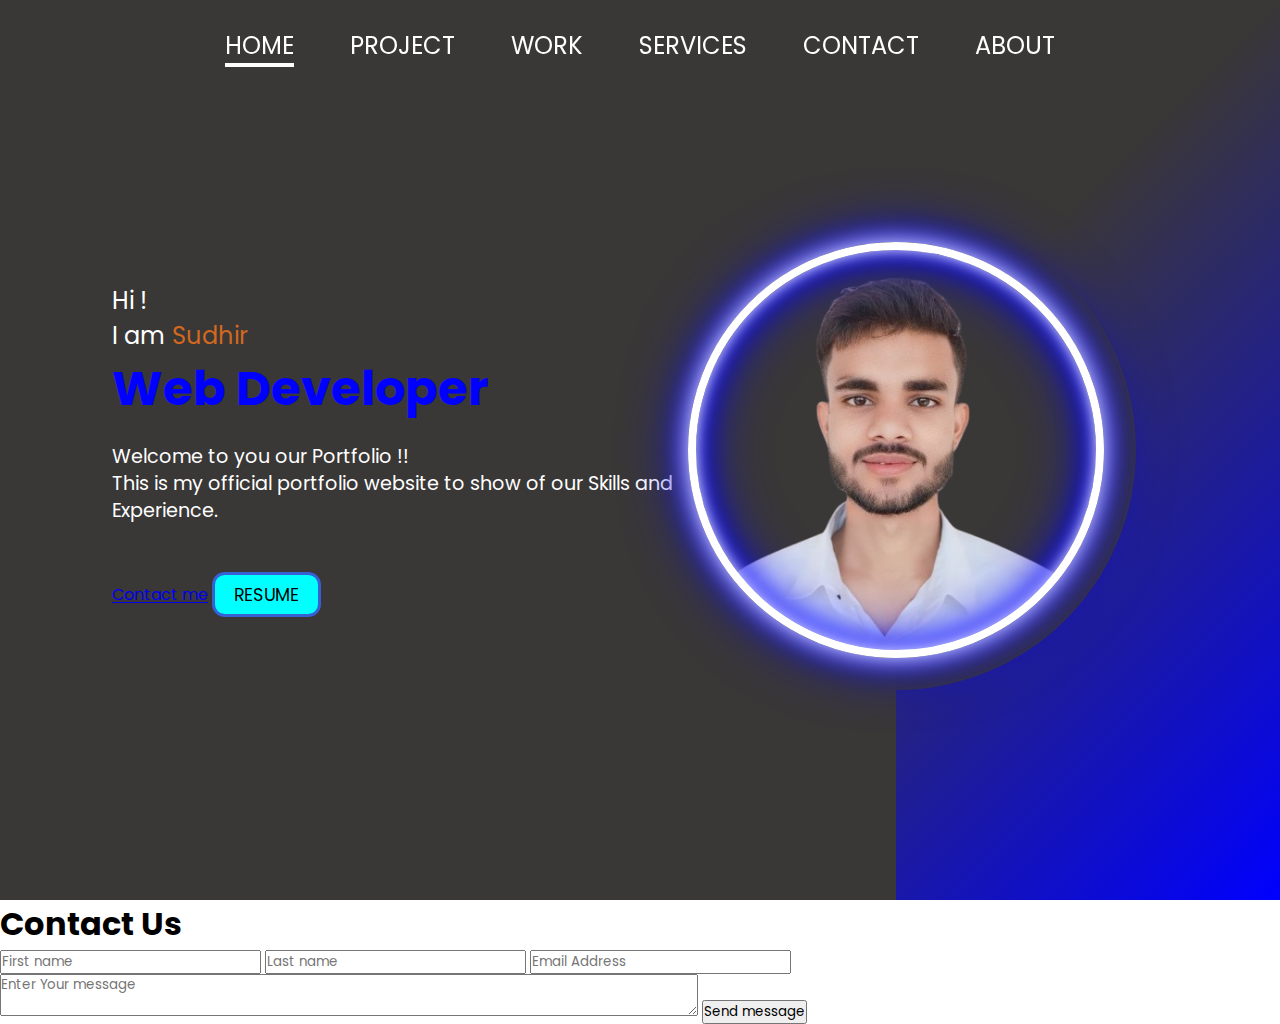
<file: index.html>
<!DOCTYPE html>
<html lang="en">
<head>
    <meta charset="UTF-8">
    <meta name="viewport" content="width=device-width, initial-scale=1.0">
    <title>My Portfolio</title>
    <link rel="stylesheet" href="style.css">
    <link rel="stylesheet" href="https://cdnjs.cloudflare.com/ajax/libs/font-awesome/6.6.0/css/all.min.css" integrity="sha512-Kc323vGBEqzTmouAECnVceyQqyqdsSiqLQISBL29aUW4U/M7pSPA/gEUZQqv1cwx4OnYxTxve5UMg5GT6L4JJg==" crossorigin="anonymous" referrerpolicy="no-referrer" />
</head>
<body>

    <div class="portfolio-container">
        <ul class="navlist">
            <li><a href="#" class="active">Home</a></li>
            <li><a href="#">Project</a></li>
            <li><a href="#">Work</a></li>
            <li><a href="#">Services</a></li>
            <li><a href="contact.html">Contact</a></li>
            <li><a href="#">About</a></li>
        </ul>
        <div class="left-container">
            <div class="icons">
               <a target ="_blank" href="https://www.linkedin.com/in/sudhir-kr-thakur-9b52311b4"> <i class="fa-brands fa-linkedin-in"></i></a>
               <a href="https://www.facebook.com/sudhirkumar.thakur.712"><i class="fa-brands fa-facebook-f"></i></a>
                <a href="https://www.instagram.com/sudhir_thakur0101/profilecard/?igsh=MWh5aGFlNno1YzV1Yg=="> <i class="fa-brands fa-instagram"></i></a>
                <i class="fa-brands fa-whatsapp"></i>
                <a href="https://www.youtube.com/@apnachoice01"> <i class="fa-brands fa-youtube"></i></a>
                <i class="fa-brands fa-twitter"></i>
            </div>
            <div class="content">
                <p class="intro">Hi !<br> I am <span>Sudhir</span> </p>
                <h1>Web Developer</h1> 
                <p class="detail">
                    Welcome to you our Portfolio !!<br>
                    This is my official portfolio website to show of our Skills and Experience.
                </p>
                <div class="btn-container">
                    <a href="contact.html"<button>Contact me</button></a>
                    <a href="https://drive.google.com/file/d/1AVDrzLr0NRLpU3LTPI2pBUCDvOP2_fSp/view?usp=drive_link"><button>RESUME</button></a>
                </div>
            </div>
        </div>
        <div class="right-container"></div>
        <div class="design">
            <div class="circle"></div>
            <div class="circle"></div>
        </div>

        

    </div>

    <div class="Contact">
        <h1>Contact Us</h1>
        <input type="text" name="first" placeholder="First name" autocomplete="off" required>
        <input type="text" name="last" placeholder="Last name" autocomplete="off" required>
        <input type="email" name="email" placeholder="Email Address" autocomplete="off" required>
        <textarea row="5" cols="60" name="message" placeholder="Enter Your message" autocomplete="off" required></textarea>
        <button type="submit">Send message</button>
    </div>
</body>
</html>
</file>
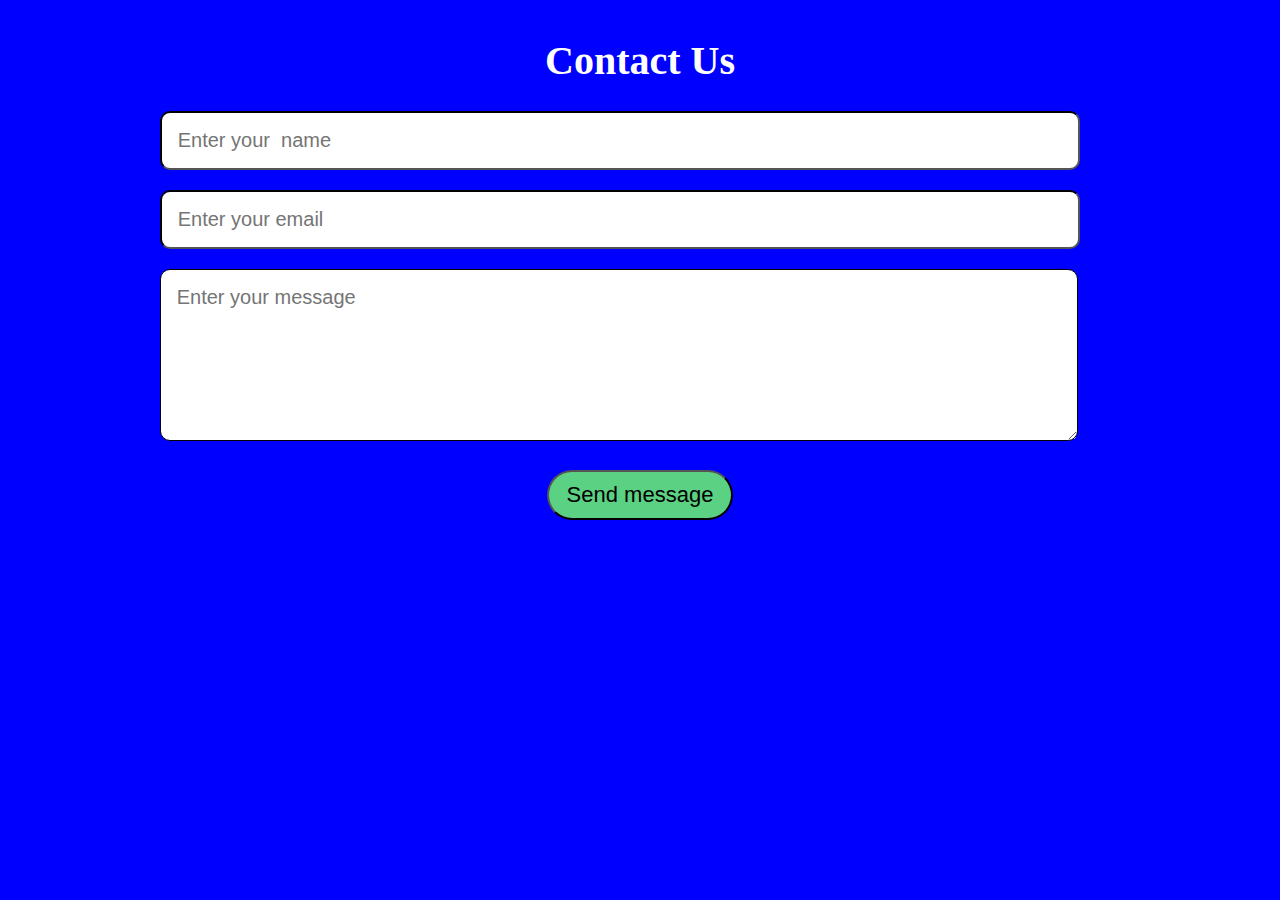
<file: contact.html>
<!DOCTYPE html>
<html lang="en">
<head>
    <meta charset="UTF-8">
    <meta name="viewport" content="width=device-width, initial-scale=1.0">
    <title>Contact Form</title>
    <link rel="stylesheet" href="./contact.css">
</head>
<body>
   <h1>Contact Us</h1>
   <input type="text" name="name" placeholder="Enter your  name" autocomplete="off" required>
   <!--<input type="text" name="last" placeholder="Enter your last name" autocomplete="off" required>-->
   <input type="email" name="email" placeholder="Enter your email" autocomplete="off" required>
   <textarea rows="6" cols="50" type="text" name="message" placeholder="Enter your message" autocomplete="off" required></textarea>
   <button type="submit" >Send message</button>
</body>
</html>
</file>
<file: style.css>
@import url('https://fonts.googleapis.com/css2?family=Poppins:ital,wght@0,100;0,200;0,300;0,400;0,500;0,600;0,700;0,800;0,900;1,100;1,200;1,300;1,400;1,500;1,600;1,700;1,800;1,900&display=swap');
@media screen and (max-width: 600px){
    body {
        color: red;
    }
}
*{
    margin: 0;
    padding: 0;
    box-sizing: border-box;
    font-family: "Poppins", system-ui;
}
.portfolio-container{
    min-height: 100vh;
    width: 100%;
    display: flex;

}
.navlist{
    display: flex;
    gap: 3.5rem;
    /*background: blue;*/
    height: 10vh;
    width: 100%;
    justify-content: center; /*horizontal*/
    align-items: center; /*vertical*/
    position: fixed;
}
.navlist li{
list-style: none;
}
.navlist li a{
    text-decoration: none;
    text-transform: uppercase;
    font-size: 1.5rem;
    color:white;
    position: relative;
}
.left-container,.right-container{
    height: 100vh;
    display: flex;
    align-items: center;
}
.left-container{
    background: rgb(58, 55, 55);
    width: 70%;
    padding-left: 3rem;
}
.right-container{
    background: linear-gradient(-45deg, blue, rgb(58, 55, 55)70%);
    width: 30%;

}
.icons .fa-brands{
    color: white;
    font-size: 1.5rem;
}
.icons{
    display: flex;
    flex-direction: column;
    justify-content: center;
    align-items: center;
    gap: 2rem;
}
.content{
    margin: 4rem;
}
.content .intro{
    font-size: 1.5rem;
    color: white;
}
.content .intro span{
    color: chocolate;
}
.content h1{
    font-size: 3rem;
    color: blue;
}
.content .detail{
    font-size: 1.2rem;
    color: white;
    max-width: 38rem;
    margin: 1.1rem 0 3rem 0;
    line-height: 1.7rem;
}
.btn-container button{
    border: .2rem solid rgb(54, 96, 212);
    font-size: 1.1rem;
    padding: .4rem 1.2rem;
    border-radius: .8rem;
    cursor: pointer;
    transition: 1s ease;

}
button:nth-child(1){
    background: aqua;
    color: black;

}
button:nth-child(2){
    background: transparent;
    color: rgb(102, 255, 0);
    margin-left: 1.5rem;
}
button:nth-child(1):hover{
    background: transparent;
    color: aqua;

}
button:nth-child(2):hover{
    background: aqua;
    color: rgb(20, 20, 20);
    
}
.icons .fa-brands:hover{
    cursor: pointer;
    background: linear-gradient(white,blue);
    -webkit-background-clip: text;
    -webkit-text-fill-color: transparent;
}
.design .circle{
    aspect-ratio: 1;
    position: absolute;
    border-radius: 50%;
    top: 50%;
    left: 70%;
    transform: translate(-50%, -50%);
}
.circle:nth-child(1){
    background: linear-gradient(90deg,transparent 50%, rgb(58, 55, 55) 50%);
    width: 30rem;
}
.circle:nth-child(2){
   /* background: white;*/
    width: 26rem;
    background-image: url("Images/mpic.png");
    background-size: 100%;
    background-repeat: no-repeat;
    border: .5rem solid white;
    box-shadow: 0 0 1.5rem #fff, 
    inset 0 0 1rem #fff,
    0 0 2rem blue,
    inset 0 0 2rem blue,
    0 0 4rem blue,
    inset 0 0 4rem blue;
}
.navlist li a::after, .navlist .active::after{
    content: "";
    position: absolute;
    background: white;
    width: 100%;
    height: .2rem;
    left: 0%;
    bottom: -5px;
    transform: scale(0);
    transform-origin: bottom right;
    transition: transform .5s ;
}
.navlist li a:hover::after, .navlist .active::after{
    transform: scaleX(1);
    transform-origin: bottom left;
}
.contact{
    background: rgb(58, 55, 55);
    width: 70%;
    padding-left: 3rem;
}
.contact h1{
    color: rgb(233, 233, 233);
    padding-top: 10px;
    text-align: center;
    font-size: 60px;
    font-family: 'Times New Roman', Times, serif;

}
.contact input{
    background-color: antiquewhite;
    width: 70%;
    margin-left: 12%;
    font-size: 20px;
    padding: 16px 16px;
    border-radius: 10px;
    border-color: yellow;
    margin-bottom: 20px;
}

.contact body{
    background: black;
}
</file>
<file: contact.css>
*{
    background: blue;
    
}
h1{
    color: white;
    padding-top: 10px;
    font-size: 40px;
    font-family: 'Times New Roman', Times, serif;
    text-align: center;

}

input{
    background-color: white;
    width: 70%;
    margin-left: 12%;
    font-size: 20px;
    padding: 16px 16px;
    border-radius: 10px;
    border-color: black;
    margin-bottom: 20px;

}

textarea{
    background-color:    white;
    width: 70%;
    margin-left: 12%;
    font-size: 20px;
    padding: 16px 16px;
    border-radius: 10px;
    border-color: black;
    margin-bottom: 25px;
    font-family: Verdana, Geneva, Tahoma, sans-serif;

 }

input:focus-within{
    outline: none;
    border-color: #5bd183;
    border-width: 3px;
 }
textarea:focus-within{
    outline: none;
    border-color: #5bd183;
    border-width: 3px;
 }

 button{
    background-color: #5bd183;
    border-radius: 25px;
    border-color: black;
    font-size: 22px;
    padding: 10px 18px;
    text-align: center;
    display: flex;
    margin: auto;
 }

 button:hover{
    opacity: 60%;
    cursor: pointer;
 }
</file>
